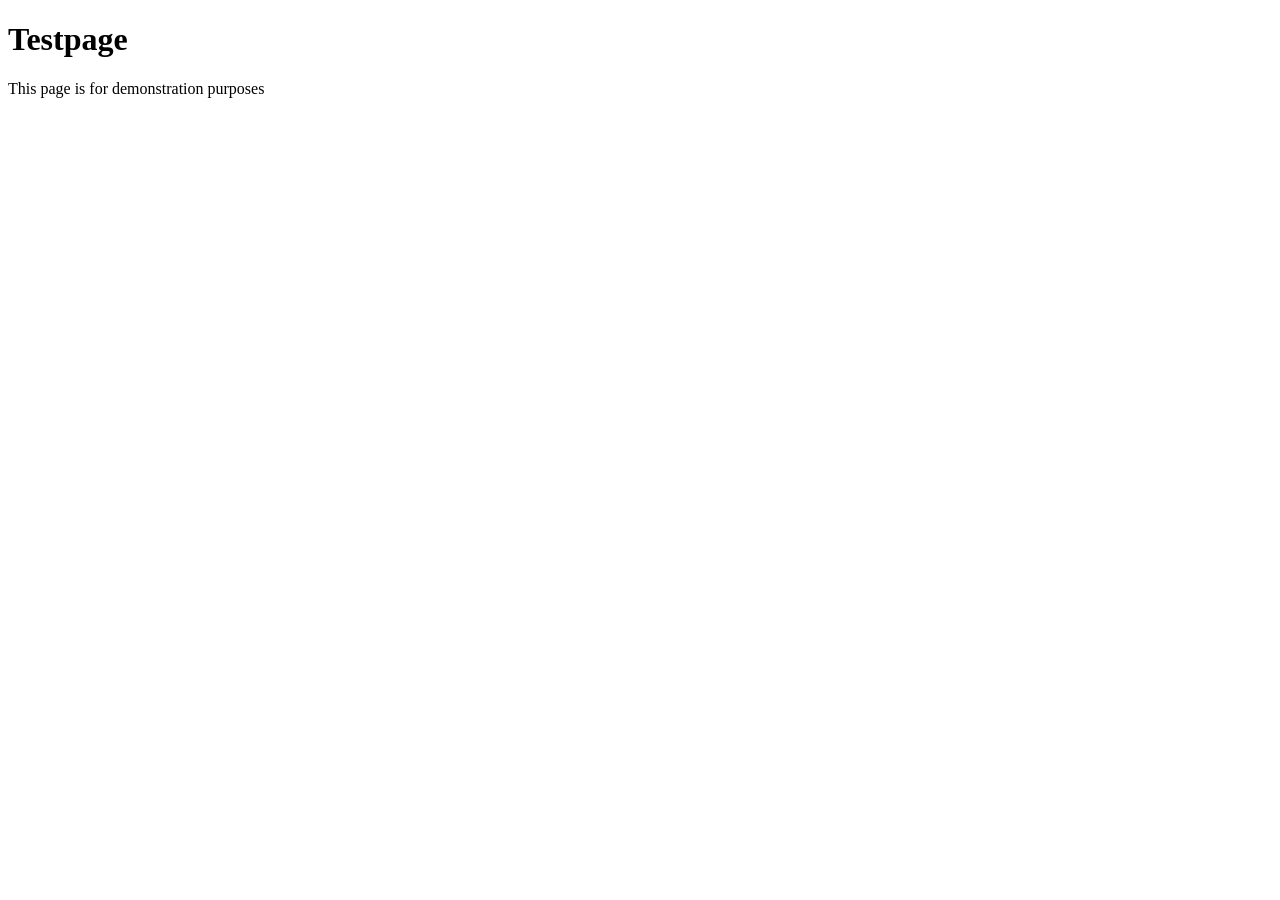
<file: testroot/index.html>
<!-- SPDX-FileCopyrightText: 2026 The SonicRed contributors.
     SPDX-License-Identifier: MPL-2.0
-->
<!DOCTYPE html>
<html lang="en">
    <head>
        <title> Testpage </title>
    </head>
    <body>
        <h1> Testpage </h1>
        <p> This page is for demonstration purposes
        </p>
    </body>
</html>
</file>
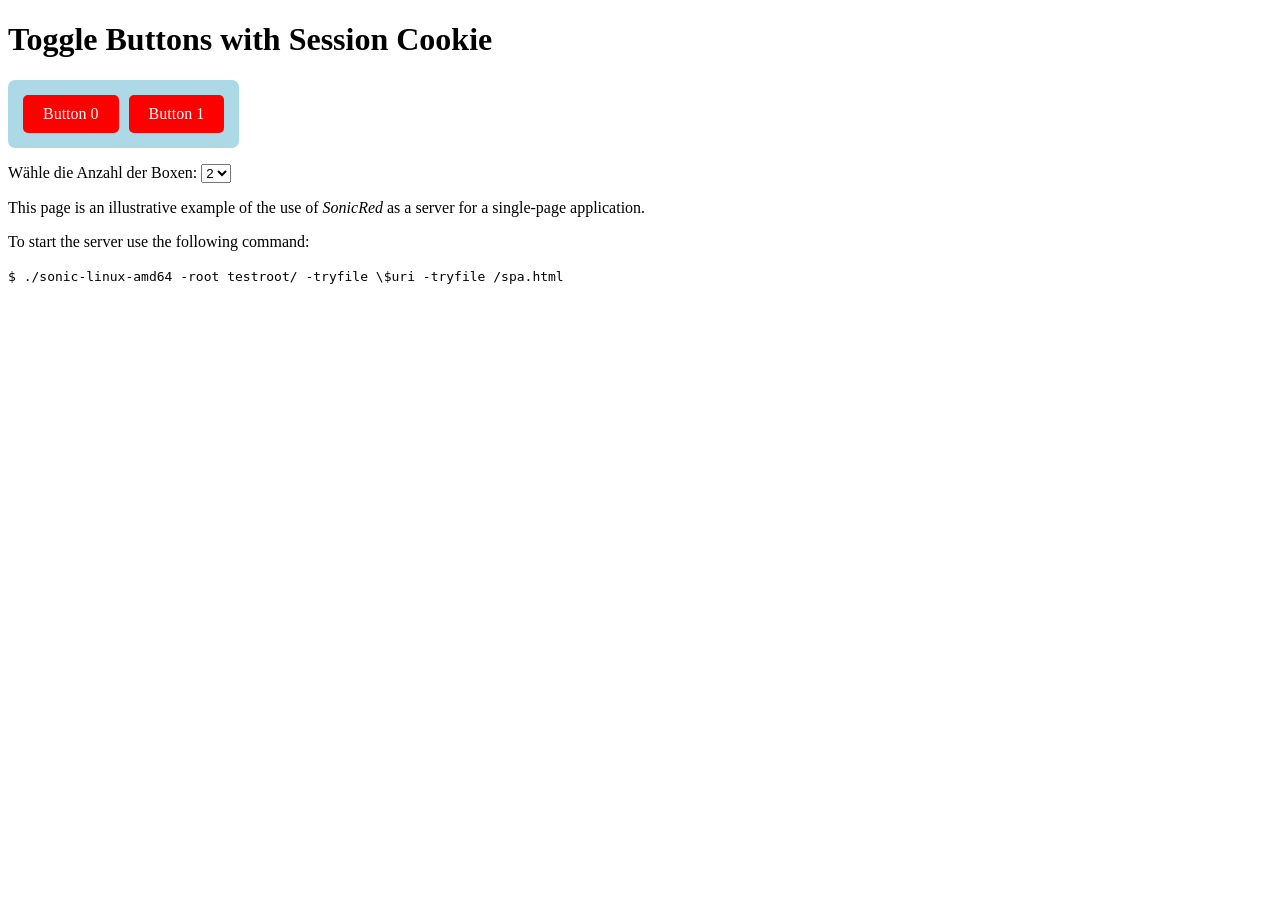
<file: testroot/spa.html>
<!-- SPDX-FileCopyrightText: 2026 The SonicRed contributors.
     SPDX-License-Identifier: MPL-2.0
-->
<!DOCTYPE html>
<html lang="en">
    <head>
        <meta charset="UTF-8">
        <meta name="viewport" content="width=device-width, initial-scale=1.0">
        <title>Toggle Buttons with Session Cookie</title>
        <style>
            #buttonArea {
                background-color: lightblue;
                padding: 10px;
                margin: 0;
                border-radius: 7px;
                display: inline-flex;
                flex-wrap: wrap;
                align-items:  center;
                justify-content:  center;
            }

            a.button {
                display: inline-block; /* Makes the link behave like a block, so it looks like a button */
                padding: 10px 20px;    /* Size of the "button" */
                font-size: 16px;
                margin: 5px;
                color: white;          /* Text color */
                text-align: center;    /* Centers the text */
                text-decoration: none; /* Removes the underline from links */
                border-radius: 5px;    /* Rounds the corners for the button */
                cursor: pointer;       /* Changes the mouse cursor on hover to indicate a button */
            }

            /* Hover effect for interactive buttons */
            a.button:hover {
                opacity: 0.9; /* Slight transparency effect on hover */
            }

            /* Focus effect for accessibility (tab navigation) */
            a.button:focus {
                outline: 2px solid yellow; /* Outline for better visual feedback */
            }

            /* Active state when clicking */
            a.button:active {
                transform: scale(0.98); /* Button "presses in" like real buttons */
            }

            .active {
                background-color: green;
            }

            .inactive {
                background-color: red;
            }
        </style>
        <script>
            // Function to set cookies
            function setCookie(name, value) {
                document.cookie = `${name}=${value}; path=/;`;
            }

            // Function to read cookies
            function getCookie(name) {
                const cookies = document.cookie.split('; ');

                for (const cookie of cookies) {
                    const [key, value] = cookie.split('=');
                    if (key === name) {
                        return value;
                    }
                }
                return null;
            }

            // Create buttons in the body
            function createButtons(num) {
                const body = document.getElementById('buttonArea')

                for (let i = 0; i < num; i++) {
                    const button = document.createElement('a');
                    button.id = `button${i}`;
                    button.href = `/backend/button${i}`;
                    button.className = 'button inactive';
                    button.textContent = `Button ${i}`;
                    button.role = 'button';

                    body.appendChild(button);
                }
            }

            // update the number of buttons
            function updateButtons(num) {
                let buttonArea = document.getElementById("buttonArea")
                buttonArea.innerHTML = ""

                if (![1,2,4].includes(num)) {
                    num = 2;
                }

                setCookie("buttonCount", num)
                createButtons(num)
                initializeButtonsFromCookies(num)
            }

            // Function for the toggle mechanism
            function toggleButton(buttonId) {
                const button = document.getElementById(`button${buttonId}`);

                if (button.classList.contains("inactive")) {
                    button.classList.remove("inactive");
                    button.classList.add("active");
                    setCookie(`button${buttonId}`, 'active');
                } else {
                    button.classList.remove("active");
                    button.classList.add("inactive");
                    setCookie(`button${buttonId}`, 'inactive');
                }
            }

            // Event function based on the URL
            function handleURLEvent(num) {
                const currentPath = window.location.pathname;

                for (let i = 0; i < num; i++) {
                    switch (currentPath) {
                        case `/backend/button${i}`:
                            toggleButton(i);
                            break;
                        default:
                            console.log(`No action for the URL: ${currentPath}`);
                            break;
                    }
                }
            }

            // Function to initialize buttons based on cookies
            function initializeButtonsFromCookies(num) {
                for (let i = 0; i < num; i++) {
                    const buttonState = getCookie(`button${i}`); // State for button i
                    const button = document.getElementById(`button${i}`);

                    if (buttonState === 'active') {
                        button.classList.remove("inactive");
                        button.classList.add("active");
                    } else {
                        button.classList.remove("active");
                        button.classList.add("inactive");
                    }
                }
            }
        </script>
    </head>
    <body>
        <h1>Toggle Buttons with Session Cookie</h1>

        <div id="buttonArea"></div>

        <p> <label for="buttonCount">Wähle die Anzahl der Boxen:</label>
            <select id="buttonCount" onchange="updateButtons(parseInt(this.value))">
                <option value="1">1</option>
                <option value="2">2</option>
                <option value="4">4</option>
            </select>
        </p>

        <p> This page is an illustrative example of the use of <em>SonicRed</em> as
            a server for a single-page application.
        </p>
        <p> To start the server use the following command:
        </p>
        <code>
            $ ./sonic-linux-amd64 -root testroot/ -tryfile \$uri -tryfile /spa.html
        </code>

        <script>
            // Initialization when the page is loaded
            numButtons = parseInt(getCookie('buttonCount')) || 2;

            if (![1,2,4].includes(numButtons)) {
                numButtons = 2;
            }

            document.getElementById("buttonCount").value=numButtons;

            createButtons(numButtons)
            initializeButtonsFromCookies(numButtons);
            handleURLEvent(numButtons);
        </script>
    </body>
</html>
</file>
